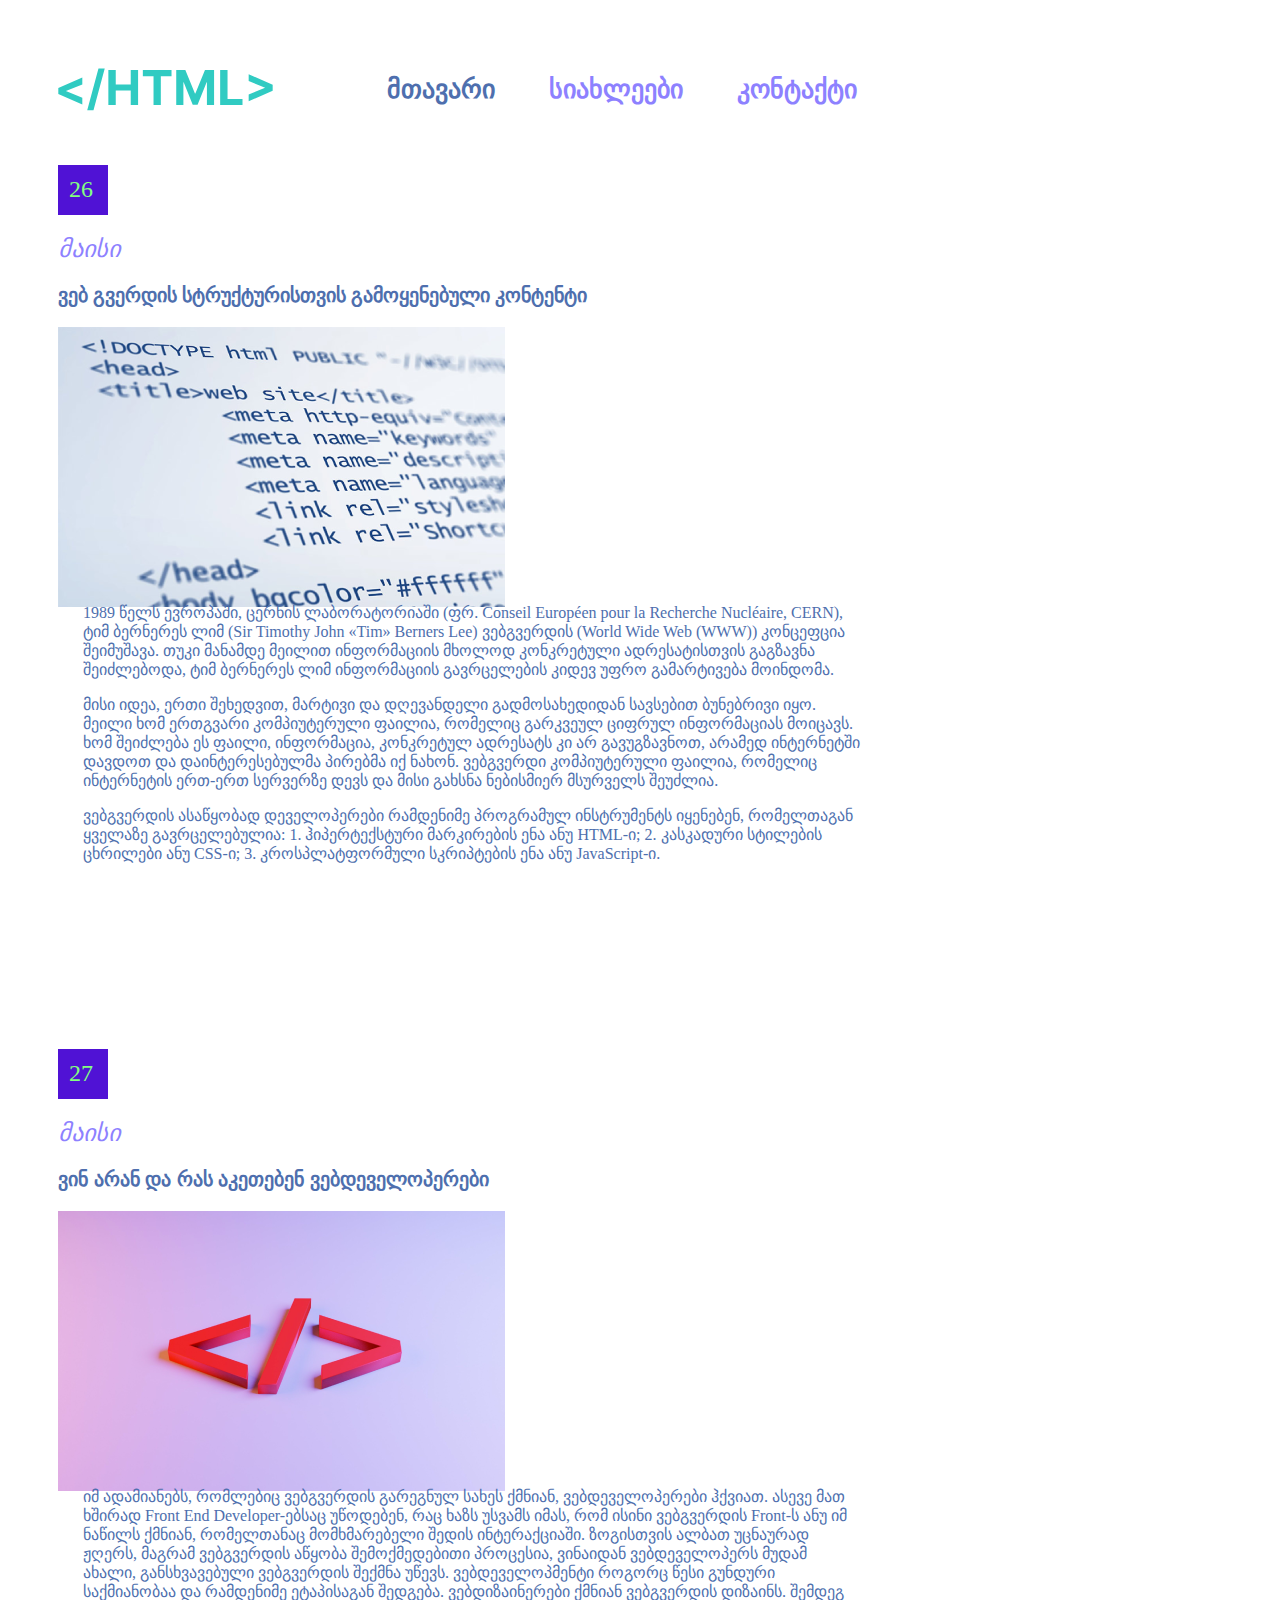
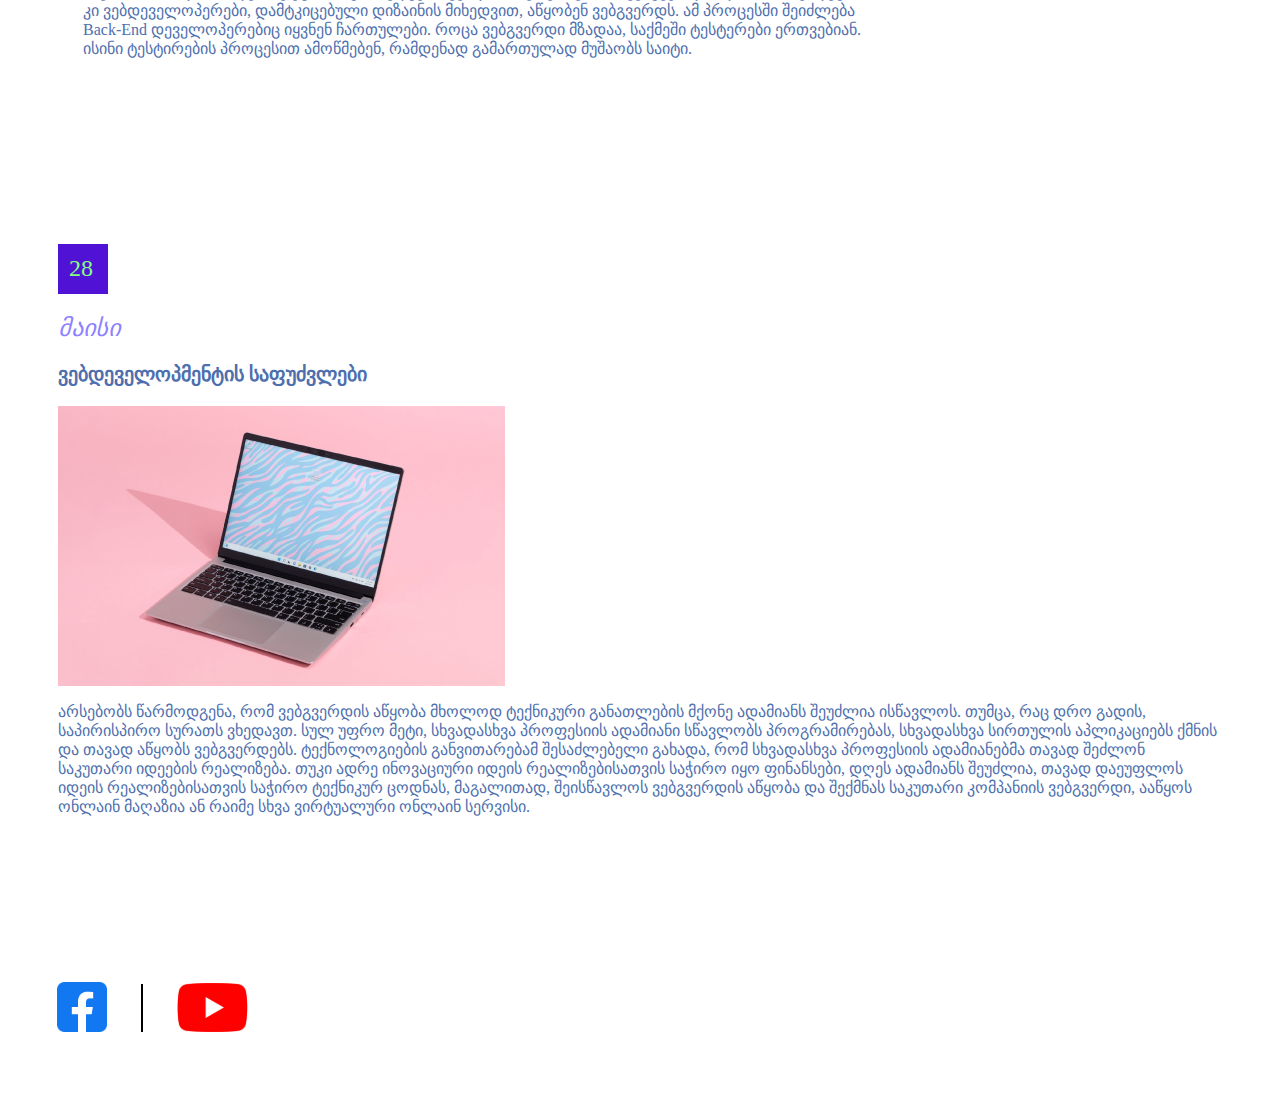
<file: index.html>
<html lang="en">
<head>
    <meta charset="UTF-8">
    <meta name="viewport" content="width=device-width, initial-scale=1.0">
     <link rel="stylesheet" href="styles/style.css">
     <link rel="stylesheet" href="https://cdn.web-fonts.ge/fonts/bpg-nino-mkhedruli/css/bpg-nino-mkhedruli.min.css">
     <link rel="stylesheet" href="https://cdn.web-fonts.ge/fonts/bpg-banner-extrasquare/css/bpg-banner-extrasquare.min.css">
     <link rel="stylesheet" href="https://cdn.web-fonts.ge/fonts/bpg-nostalgia/css/bpg-nostalgia.min.css">


    <title>დავალება 5</title>
</head>
<body>
    <header>
        <img class="logo" src="./img/HTML_.svg" alt="">
        <nav>
            <ul>
                <li><a class="active" href="index.html">მთავარი</a></li>
                <li><a href="news.html">სიახლეები</a></li>
                <li><a href="contact.html">კონტაქტი</a></li>
            </ul>
        </nav>
    </header>

  <section>
        <div class="day">26</div>
        <h2 class="month">მაისი</h2>
        <h3>ვებ გვერდის სტრუქტურისთვის გამოყენებული კონტენტი</h3>

        <div>
                <img class="banner" src="./img/codingbanner.svg" alt="">

                <div class="div2">
                <p>
                1989 წელს ევროპაში, ცერნის ლაბორატორიაში (ფრ. Conseil Européen pour la Recherche Nucléaire, CERN), ტიმ ბერნერეს ლიმ (Sir Timothy John «Tim» Berners Lee) ვებგვერდის (World Wide Web (WWW)) კონცეფცია შეიმუშავა. თუკი მანამდე მეილით ინფორმაციის მხოლოდ კონკრეტული ადრესატისთვის გაგზავნა შეიძლებოდა, ტიმ ბერნერეს ლიმ ინფორმაციის გავრცელების კიდევ უფრო გამარტივება მოინდომა.
                     </p>
                    <p>
                  მისი იდეა, ერთი შეხედვით, მარტივი და დღევანდელი გადმოსახედიდან სავსებით ბუნებრივი იყო. მეილი ხომ ერთგვარი კომპიუტერული ფაილია, რომელიც გარკვეულ ციფრულ ინფორმაციას მოიცავს. ხომ შეიძლება ეს ფაილი, ინფორმაცია, კონკრეტულ ადრესატს კი არ გავუგზავნოთ, არამედ ინტერნეტში დავდოთ და დაინტერესებულმა პირებმა იქ ნახონ. ვებგვერდი კომპიუტერული ფაილია, რომელიც ინტერნეტის ერთ-ერთ სერვერზე დევს და მისი გახსნა ნებისმიერ მსურველს შეუძლია.
                </p>
                <p>
                ვებგვერდის ასაწყობად დეველოპერები რამდენიმე პროგრამულ ინსტრუმენტს იყენებენ, რომელთაგან ყველაზე გავრცელებულია:
                1. ჰიპერტექსტური მარკირების ენა ანუ HTML-ი;
                2. კასკადური სტილების ცხრილები ანუ CSS-ი;
                3. კროსპლატფორმული სკრიპტების ენა ანუ JavaScript-ი. 
            </p>
            </div>
        </div>
    </section>

    <section class="section2">
        <div class="day2">27</div>
        <h2 class="month2">მაისი</h2>
        <h3 class="h32">ვინ არან და რას აკეთებენ ვებდეველოპერები</h3>

        <div>
                <img class="banner" src="./img/s>.svg" alt="">

                <div class="div2">
                    <p>
                        იმ ადამიანებს, რომლებიც ვებგვერდის გარეგნულ სახეს ქმნიან, ვებდეველოპერები ჰქვიათ. ასევე მათ ხშირად Front End Developer-ებსაც უწოდებენ, რაც ხაზს უსვამს იმას, რომ ისინი ვებგვერდის Front-ს ანუ იმ ნაწილს ქმნიან, რომელთანაც მომხმარებელი შედის ინტერაქციაში. ზოგისთვის ალბათ უცნაურად ჟღერს, მაგრამ ვებგვერდის აწყობა შემოქმედებითი პროცესია, ვინაიდან ვებდეველოპერს მუდამ ახალი, განსხვავებული ვებგვერდის შექმნა უწევს. ვებდეველოპმენტი როგორც წესი გუნდური საქმიანობაა და რამდენიმე ეტაპისაგან შედგება. ვებდიზაინერები ქმნიან ვებგვერდის დიზაინს. შემდეგ კი ვებდეველოპერები, დამტკიცებული დიზაინის მიხედვით, აწყობენ ვებგვერდს. ამ პროცესში შეიძლება Back-End დეველოპერებიც იყვნენ ჩართულები. როცა ვებგვერდი მზადაა, საქმეში ტესტერები ერთვებიან. ისინი ტესტირების პროცესით ამოწმებენ, რამდენად გამართულად მუშაობს საიტი.      
                    </p>
            </div>
        </div>
    </section>

    <section class="section3">
        <div class="day3">28</div>
        <h2 class="month2">მაისი</h2>
        <h3 class="h33">ვებდეველოპმენტის საფუძვლები</h3>

        <div>
                <img class="banner" src="./img/laptop.svg" alt="">

                <div class="div3">
                    <p>
                        არსებობს წარმოდგენა, რომ ვებგვერდის აწყობა მხოლოდ ტექნიკური განათლების მქონე ადამიანს შეუძლია ისწავლოს. თუმცა, რაც დრო გადის, საპირისპირო სურათს ვხედავთ. სულ უფრო მეტი, სხვადასხვა პროფესიის ადამიანი სწავლობს პროგრამირებას, სხვადასხვა სირთულის აპლიკაციებს ქმნის და თავად აწყობს ვებგვერდებს. ტექნოლოგიების განვითარებამ შესაძლებელი გახადა, რომ სხვადასხვა პროფესიის ადამიანებმა თავად შეძლონ საკუთარი იდეების რეალიზება. თუკი ადრე ინოვაციური იდეის რეალიზებისათვის საჭირო იყო ფინანსები, დღეს ადამიანს შეუძლია, თავად დაეუფლოს იდეის რეალიზებისათვის საჭირო ტექნიკურ ცოდნას, მაგალითად, შეისწავლოს ვებგვერდის აწყობა და შექმნას საკუთარი კომპანიის ვებგვერდი, ააწყოს ონლაინ მაღაზია ან რაიმე სხვა ვირტუალური ონლაინ სერვისი.
                    </p>
            </div>
        </div>
    </section>
    
    <footer>
        <div class="socialmedia1">
            <img src="./img/facebook.svg" alt=""></div>
        <div class="mid"></div>
        <div class="socialmedia2">
            <img src="./img/youtube.svg" alt="">
        </div>
    </footer>
 
</body>
</html>
</file>
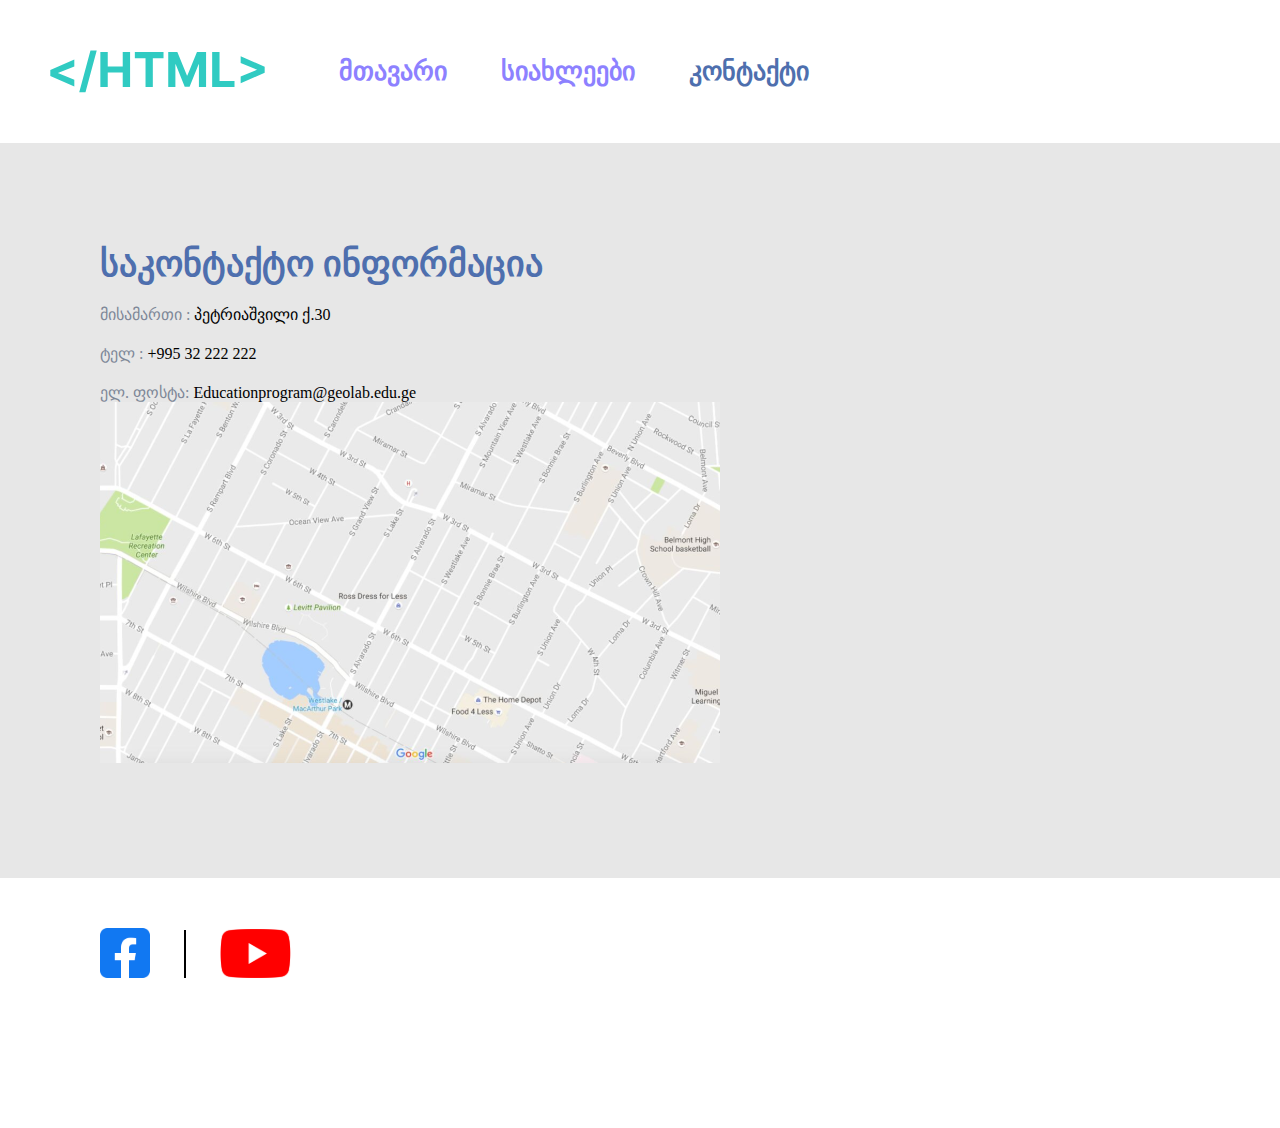
<file: contact.html>
<html lang="en">
<head>
    <meta charset="UTF-8">
    <meta name="viewport" content="width=device-width, initial-scale=1.0">
    <link rel="stylesheet" href="./styles/contact.css">
    <title>დავალება 5</title>
</head>
<body>
    <header>
        <img class="logo" src="./img/HTML_.svg" alt="">
        <nav>
            <ul>
                <li><a href="index.html">მთავარი</a></li>
                <li><a href="news.html">სიახლეები</a></li>
                <li><a class="active" href="contact.html">კონტაქტი</a></li>
            </ul>
        </nav>
    </header>


    <div class="div1">

        <div class="allinfo">

            <div class="info">
                <h1>საკონტაქტო ინფორმაცია</h1>
                <p class="adress"> მისამართი :</p>
                <p class="adress2"> პეტრიაშვილი ქ.30</p>
            </div>

            <div class="info2">
                <p class="tel">ტელ :</p>
                <p class="tel2">+995 32 222 222</p>
            </div>

            <div class="info3">
                <p class="mail">ელ. ფოსტა:</p>
                <p class="mail2">Educationprogram@geolab.edu.ge</p>
            </div>
        </div>

        <div class="mapimg">
            <img src="./img/map.svg" alt="">
        </div>


    </div>
   

    <footer>
        <div class="socialmedia">
            <img src="./img/facebook.svg" alt=""></div>
        <div class="mid"></div>
        <div class="socialmedia2">
            <img src="./img/youtube.svg" alt="">
        </div>
    </footer>
         
</body>

</html>
</file>
<file: styles/style.css>
*{
    text-decoration: none;
    list-style-type: none;
    box-sizing: border-box;
}
body{
    padding: 50px;
}
header{
    margin-bottom: 44px;
}
.logo{
    vertical-align: middle;
}
nav{
    display: inline-block;
    vertical-align: middle;
}
ul{
    display: inline-block;
    margin-left: 20px;
}
li{
    display: inline-block;
    margin-left:50px ;
}
a{
    font-size: 26px;
    font-weight: 700;
    color: #8D81FF;
}
.active{
    color: #4E6FAE;
}
/*  */
/*  */
.day{
    width: 50px;
    height: 50px;
    background-color: #5012D5;
    color: #84FF81;
    font-size: 24px;
    font-weight: 400;
    padding: 11px;
}
.month,.month2,.month3{
    font-family: "BPG Nino Mkhedruli";
    font-style: italic;
    font-weight: 400;
}
h2{
    font-size: 24px;
    font-weight: 400;
    color: #8D81FF;
}
h3{
    font-size: 20px;
    font-weight: 700;
    color: #4E6FAE;
    font-family:'BPG Banner ExtraSquare';
}
.h32{
    font-family: "BPG Nostalgia", sans-serif;

}
p{
    font-size:16px;
    font-weight: 400;
    color: #4E6FAE;
    font-family:'BPG Banner ExtraSquare';

}
.banner{
    vertical-align: top;
}
.div2{
    display: inline-block;
    width: 778px;
    vertical-align: top; 
    margin-left: 30px;    
    margin-top: -20;  
    line-height: 19px;         
}
.section2{
    margin-top: 170px;
}
.day2{
    width: 50px;
    height: 50px;
    background-color: #5012D5;
    color: #84FF81;
    font-size: 24px;
    font-weight: 400;
    padding: 11px;
}   
.section3{
    margin-top: 170px;
}
.day3{
    width: 50px;
    height: 50px;
    background-color: #5012D5;
    color: #84FF81;
    font-size: 24px;
    font-weight: 400;
    padding: 11px;
}
.div2{
    margin-top: -20px;
    margin-left: 25px;
    display: inline-block;
} 
footer .socialmedia1{
    margin-left:-1px;
    margin-top: 150px;
    display: inline-block;
}
.mid{
    width: 2px;
    height: 48px;
    background-color: black;
    display: inline-block;
    margin-left: 30px;
}
footer .socialmedia2{
    display: inline-block;
    margin-left: 30px;
}
</file>
<file: styles/contact.css>
*{
    text-decoration: none;
    list-style-type: none;
    box-sizing: border-box;
    padding: 0;
    margin: 0;
}
header{
    padding: 50px;
}
.logo{
    vertical-align: middle;
}
nav{
    display: inline-block;
    vertical-align: middle;
}
ul{
    display: inline-block;
    margin-left: 20px;
}
li{
    display: inline-block;
    margin-left:50px ;
}
a{
    font-size: 26px;
    font-weight: 700;
    color: #8D81FF;
}
.active{
    color: #4E6FAE;
}
 /*  */
 /*  */
 /*  */
 /*  */
 .div1{
    width: 100%;
    height: 735px;
    background-color: #E7E7E7;
    padding: 100px;
    box-sizing: border-box;
}
.info h1{
    color: #4E6FAE;
    font-weight:700;
    font-size: 36px;
    margin-bottom: 20px;
}
.adress{
    display: inline-block;
    color: #7E8898;
}
.adress2{
    display: inline;
}
.tel{
    display: inline-block;
    color: #7E8898;
}
.tel2{
    display: inline;
}
.mail{
    display:inline-block;
    color: #7E8898;
}
.mail2{
    display: inline;
}
.info{
    margin-bottom: 20px;
}
.info2{
    margin-bottom:20px;
}
.allinfo{
    display: inline-block;
    vertical-align: top;
    margin-right: 100px;
}
.mapimg{
    display: inline;
}
.mapimg img{
    width: 620px;
}
footer .socialmedia{
    margin-left:100px;
    margin-top: 50px;
    display: inline-block;
}
.mid{
    width: 2px;
    height: 48px;
    background-color: black;
    display: inline-block;
    margin-left: 30px;
}
footer .socialmedia2{
    display: inline-block;
    margin-left: 30px;
    margin-bottom: 150px;
}
</file>
